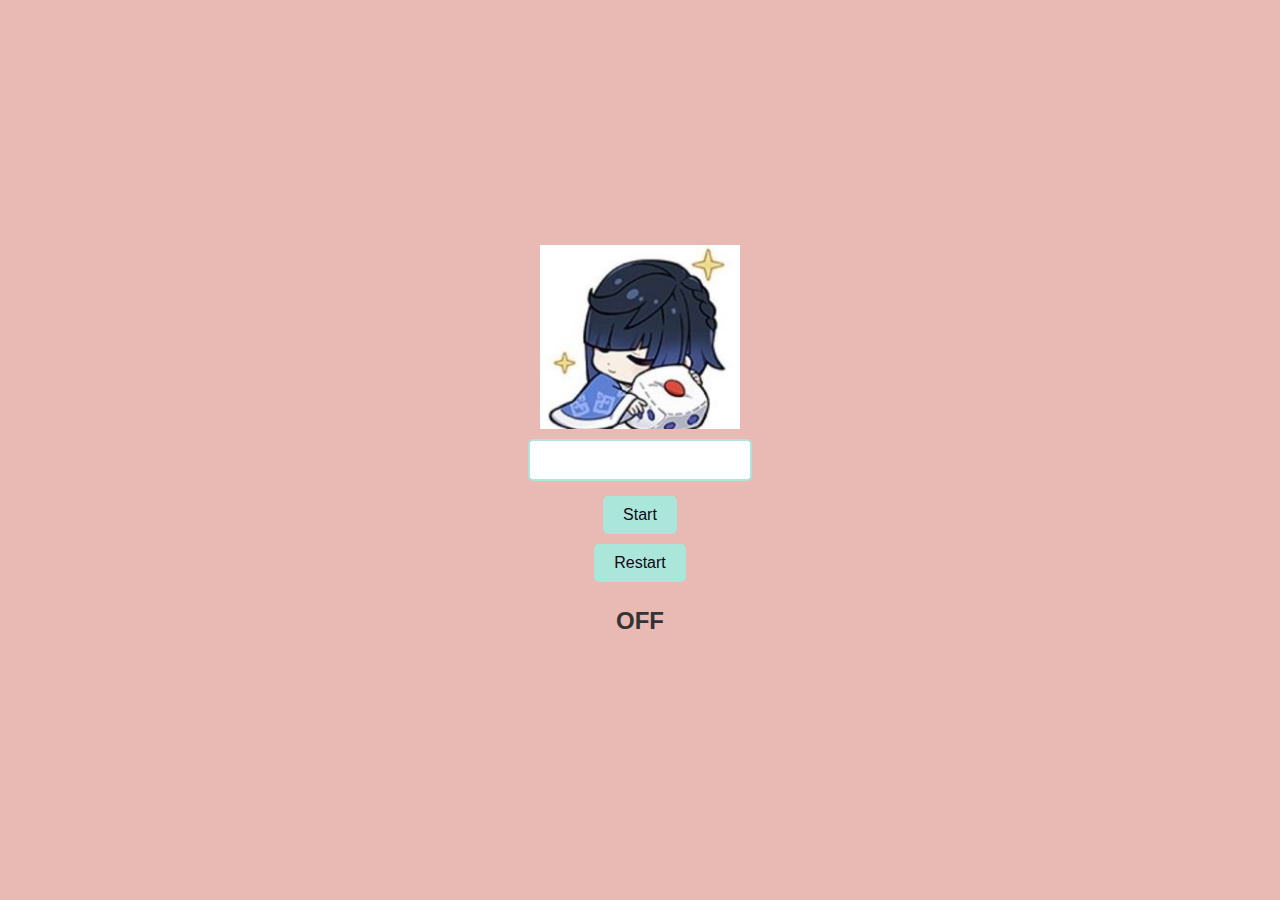
<file: AlarmAxd-7/index.html>
<!DOCTYPE html>
<html lang="en">
<head>
    <meta charset="UTF-8">
    <meta name="viewport" content="width=device-width, initial-scale=1.0">
    <link href="style.css" rel="stylesheet">
    <title>Idk que es esto</title>
</head>
<body>
    <script src="meduelelacabesacons.js"></script>    
    <img src="11110101.jpg" style="width: 200px; height: 200px auto;">
    <input type="number" id="segundos">
    <button onclick="contador()">Start</button>
    <button onclick="reiniciar()">Restart</button>
    <h2 id="salida">OFF</h2>
    <audio id="alarma">                <!-- <audio controls> para ponerlo manual-->
        <source src="Doukyuusei.mp3" type="audio/mpeg"> <!--pone un audio pls-->
        Reproduciendo audio 'ACAVAELAUDIO'  <!--esto es x si no sale el audio-->
    </audio>
</body>
</html>
</file>
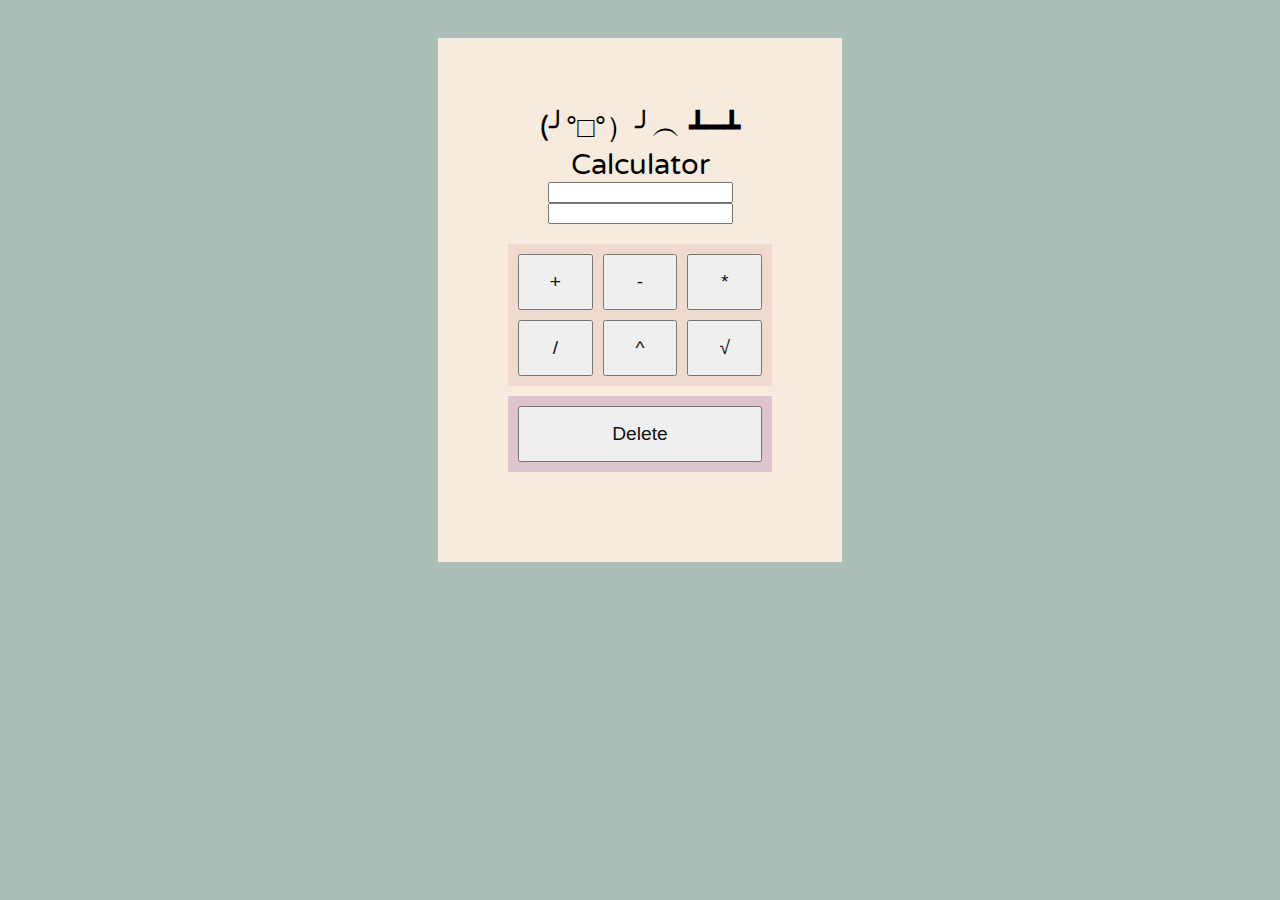
<file: Calculadora-7/index.html>
<!DOCTYPE html>
<html lang="en">
<head>
    <meta charset="UTF-8">
    <meta name="viewport" content="width=device-width, initial-scale=1.0">
    <link rel="stylesheet" href="styles.css">
    <title>temgo sueño</title>
</head>
<body>

    <script src="ayuda.js"></script>

    <div class="calculadora">
    <label>(╯°□°）╯︵ ┻━┻   Calculator</label>

    <input type="number" id="numero1" >
    <input type="number" id="numero2" > 


    <div class="botones">
    <button onclick="suma()">+</button>

    <button onclick="resta()">-</button>

    <button onclick="multiplicacion()">*</button>

    <button onclick="division()">/</button>

    <button onclick="potencia()">^</button>

    <button onclick="raiz()">√</button>
</div>

<div class="borrador">
    <button onclick="borrar()"> Delete </button> </div>
    <!--<button onclick="borrar()"> Panzu </button>-->
    
    <h2 id="salida"></h2>
</div>
   

</body>
</html>


<!-- KarKar ヾ(￣▽￣) Bye~Bye~ -->
</file>
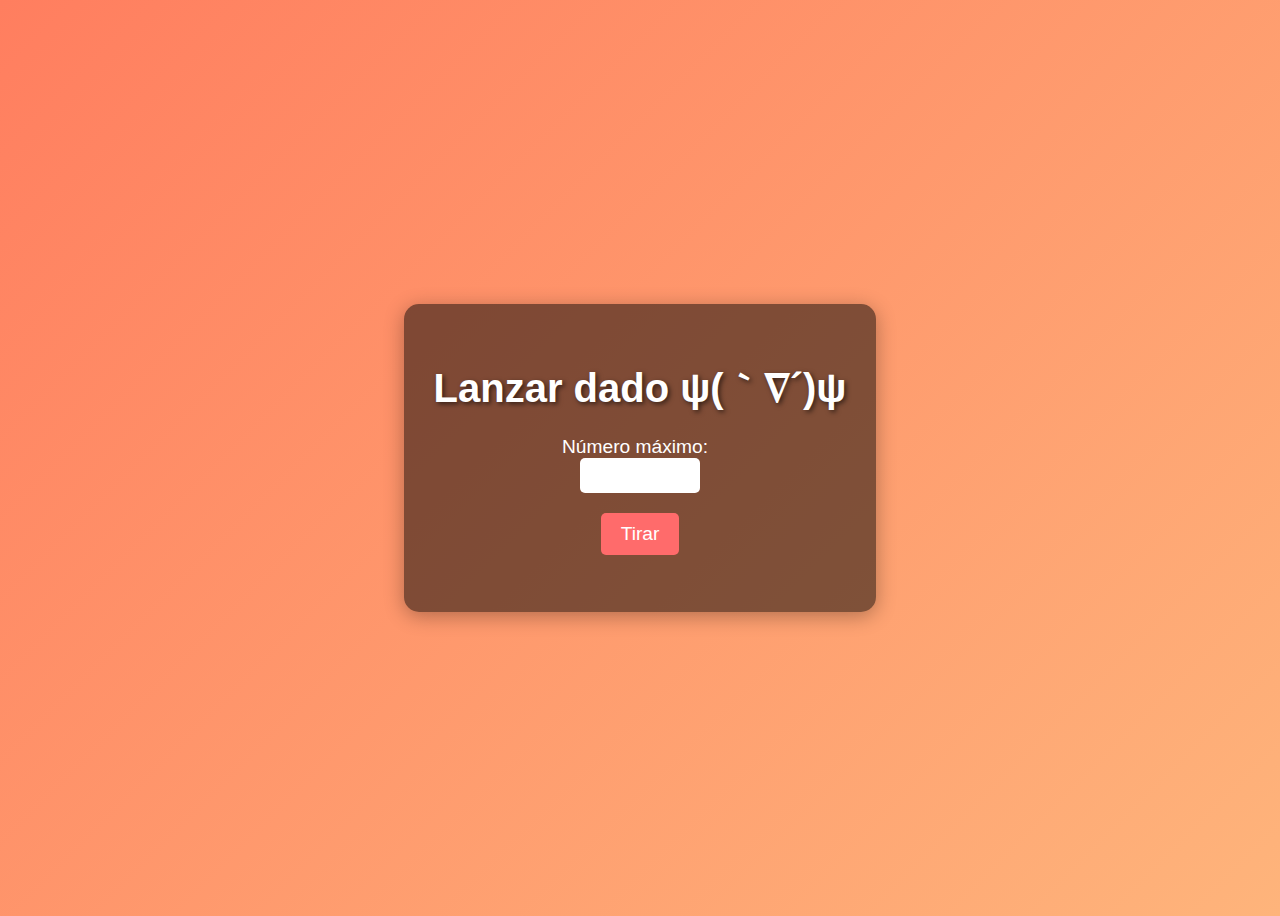
<file: Dadoxd-7/index.html>
<!DOCTYPE html>
<html lang="en">
<head>
    <meta charset="UTF-8">
    <meta name="viewport" content="width=device-width, initial-scale=1.0">
    <link rel="stylesheet" href="styles.css">
    <title>:v</title>
</head>
<body>
    <div class="coso">
        <div class="dadocoso">
            <h1 class="title"> Lanzar dado ψ(｀∇´)ψ</h1>
            <label for="num">Número máximo:</label>
            <div class="cuadroajasjdas">
            <input type="number" id="num" min="1" > <!--determina el num minimO-->
        </div>
            <button onclick="dado()">Tirar</button>
            <h2 id="output"></h2>
        </div>
    </div>
    <script src="jaishdkajs.js"></script>
</body>
</html>
</file>
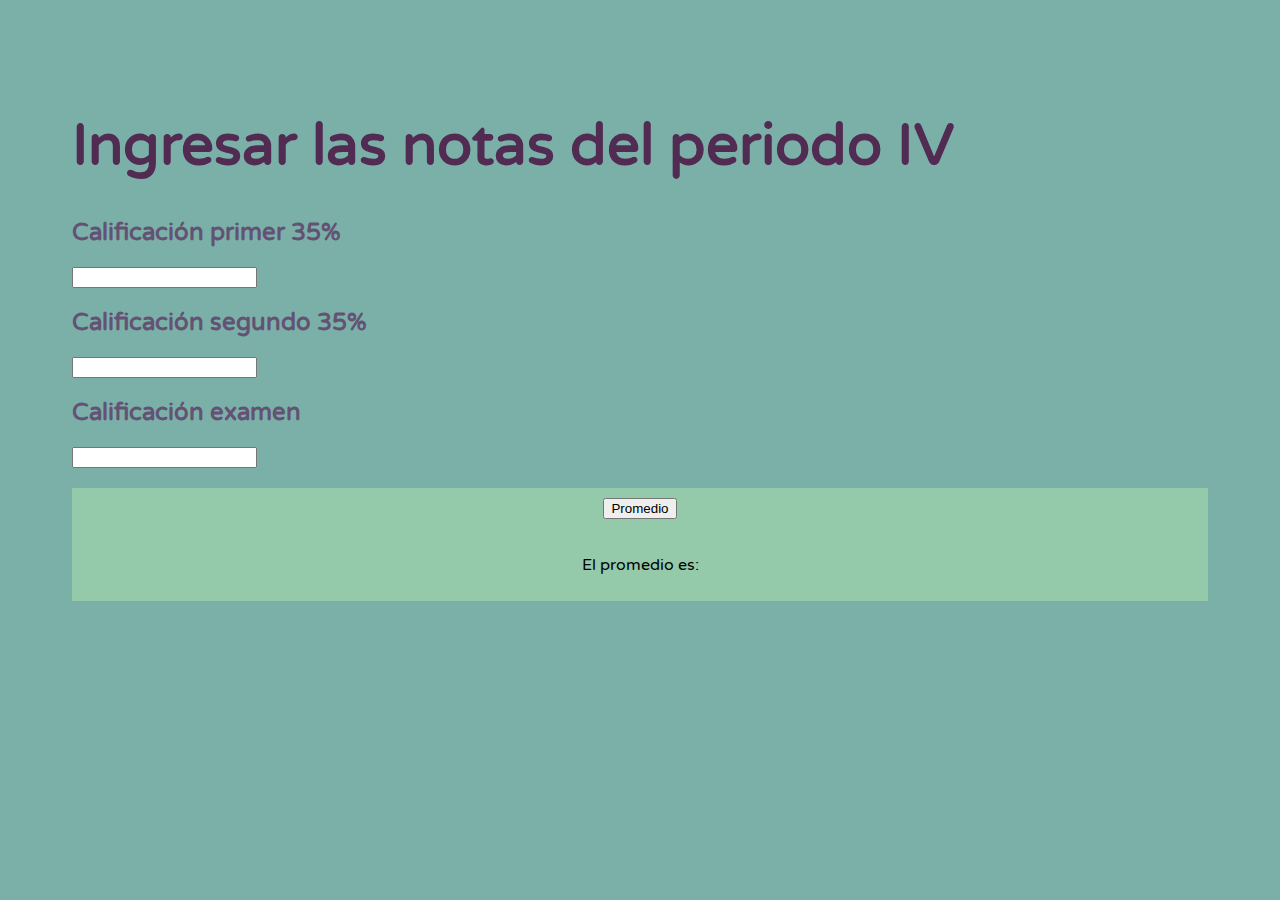
<file: Promediador-7/index.html>
<!DOCTYPE html>
<html lang="en">
<head>
    <meta charset="UTF-8">
    <meta name="viewport" content="width=device-width, initial-scale=1.0">
    <link rel="stylesheet" href="styles.css">
    <title>panes</title>
</head>
<body>
    <script src="bleeeh.js"></script>

    <div class="text">
    <h1>Ingresar las notas del periodo IV</h1>
    </div>

    <div class="ayuto">
    <h2>Calificación primer 35%</h2>
    <input type="numero" id="nota1">

    <h2>Calificación segundo 35%</h2>
    <input type="numero" id="nota2">

    <h2>Calificación examen</h2>
    <input type="numero" id="nota3">
</div>

     <div class="boton">
    <button onclick="promediar()">Promedio</button>
</div>
     
    <div class="frass"><p>El promedio es: <span id="salida"></span></p></div>

    <p id="frase"></p>

    
</body>
</html>
</file>
<file: AlarmAxd-7/style.css>
body {
    font-family: Arial, sans-serif;
    background-color: #e6b0aae0;
    color: #333;
    display: flex;
    flex-direction: column;
    align-items: center;
    justify-content: center;
    height: 100vh;
    margin: 0;
}


input[type="number"] {   /*lavainaestaespalaslineasjhdajsda*/
    width: 200px;
    padding: 10px;
    margin: 10px 0;
    border: 2px solid #aae6d9;
    border-radius: 5px;
    font-size: 16px;
}

button {
    background-color: #aae6d9;
    color: #130716;
    padding: 10px 20px;
    border: none;
    border-radius: 5px;
    cursor: pointer;
    font-size: 16px;
    margin: 5px;
    transition: background-color 0.3s;
}


button:hover {    /*esto es pa k se marque el boton al pasar el maus*/
    background-color: #0056b3;
}
</file>
<file: Calculadora-7/styles.css>
@import url('https://fonts.googleapis.com/css2?family=Varela+Round&display=swap');
/* se miraba mas bonito en mi imaginación */

body {
    font-family: "Varela Round", sans-serif;
    background: #acbfb7;
    display: flex;
    align-items: center;
    justify-content: center;
    height: 200px;
    padding: 15%;

}

label {                                          /*em noseya*/
    font-family: "Varela Round", sans-serif;
    font-size: 1.8em;
    font-style: normal;
    margin-bottom: 20px;
}

.calculadora {
    background: #f6ebdd;
    padding: 70px;
    text-align: center;
    width: 30%;
}



.botones {
    display: grid;
    grid-template-columns: repeat(3, 1fr);
    gap: 10px;
    margin-top: 20px;
    padding: 10px;
    background-color: #d186812b;
    
}

.borrador {
    padding: 10px;
    display: grid;
    margin-top: 10px;
    align-items: center;
    background-color: #cfaec7a3;
    color: #ffffff;
}

button {
    font-size: 1.2em;
    padding: 15px;
    color: #111113;
}
</file>
<file: Dadoxd-7/styles.css>
body {
    font-family: 'Arial', sans-serif;
    background: linear-gradient(135deg, #ff7e5f, #feb47b);  /*degradado*/
    display: flex;
    justify-content: center;
    align-items: center;
    height: 100vh;
    color: #fff;
}

.coso {
    text-align: center;
    background-color: rgba(0, 0, 0, 0.5);
    border-radius: 15px;
    padding: 30px;
    box-shadow: 0 4px 20px rgba(0, 0, 0, 0.3);
}

.title {
    font-size: 2.5rem;
    margin-bottom: 20px;
    text-shadow: 2px 2px 5px rgba(0, 0, 0, 0.6);
}

label {
    font-size: 1.2rem;
    margin-right: 10px;
}

input[type="number"] {     /*eta vaina e pa kel voton c bea qdrado laic idk o sea lol lmao jashjhasd*/
    padding: 10px;
    border: none;
    border-radius: 5px;
    outline: none;
    margin-bottom: 20px;
    width: 100px;
}



button {
    padding: 10px 20px;
    font-size: 1.2rem;
    background-color: #ff6b6b;
    color: #fff;
    border: none;
    border-radius: 5px;
    cursor: pointer;
    transition: background-color 0.3s, transform 0.2s;
}

button:hover {
    background-color: #ff4c4c;
    transform: scale(1.05);
}

#output {
    margin-top: 20px;
    font-size: 2rem;
    font-weight: bold;
    text-shadow: 1px 1px 5px rgba(0, 0, 0, 0.6);
}
</file>
<file: Promediador-7/styles.css>
@import url('https://fonts.googleapis.com/css2?family=Varela+Round&display=swap');

body {
    font-family: "Varela Round", sans-serif;
    background: #7bb0a8;
    align-items: center;
    justify-content: center;
    height: 200px;
    padding: 5%;

}

.text {                                        
    font-size: 1.8em;
    font-style: normal;
    margin-bottom: 20px;
    color: #512b52 ;
}

.ayuto {
    color: #635274;
}

.boton {
    display:flex;
    margin-top: 20px;
    padding: 10px;  
    justify-content: center;
    background-color: #a7dbab94;
    
}

.frass {
    display:flex;
    justify-content: center;
    padding: 10px; 
    background-color: #a7dbab94;
}
</file>
